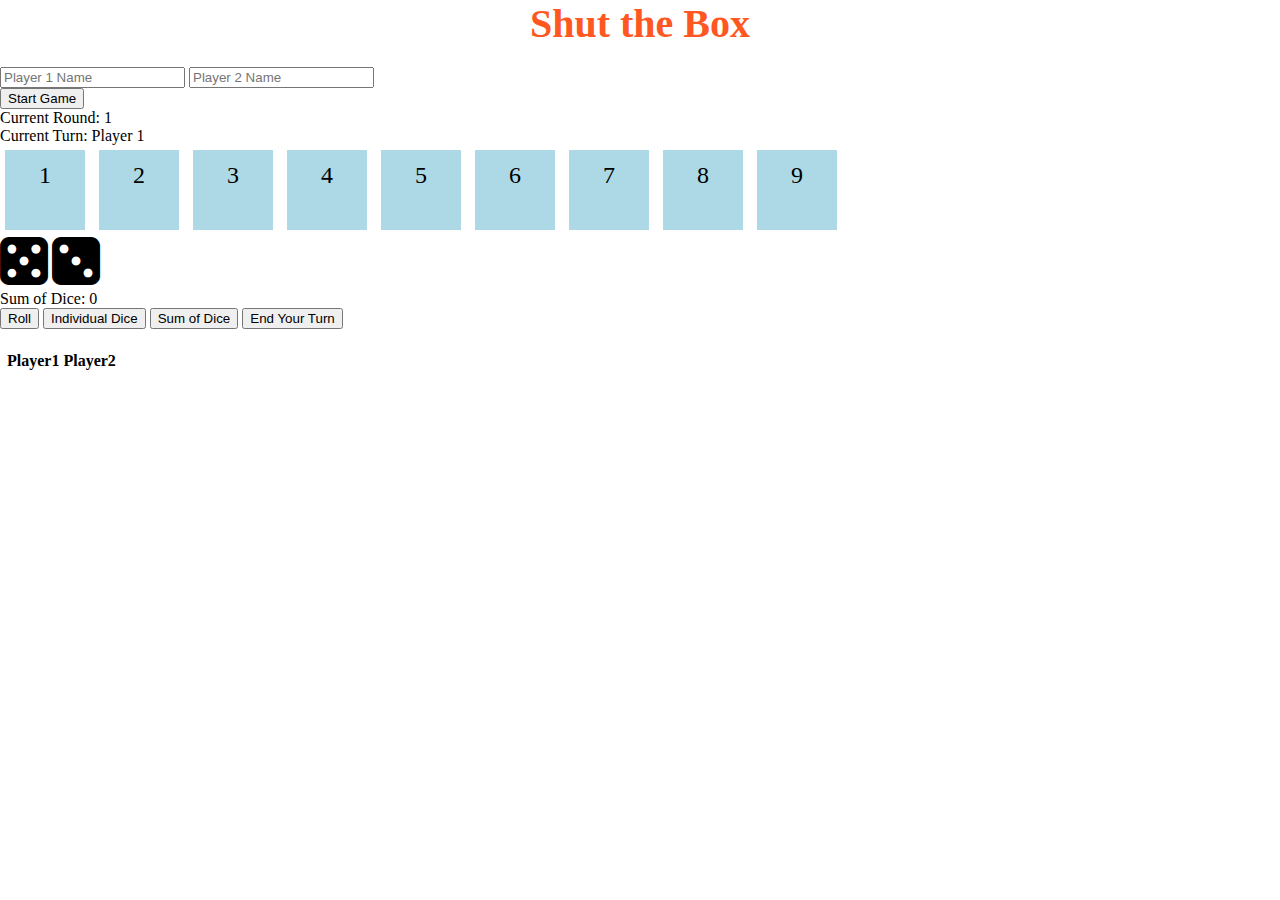
<file: index.html>
<!DOCTYPE html>
<html lang="en">
    <head>
            <meta charset="utf-8">
            <meta name="viewport" content="width=device-width, initial-scale=1.0">
            <title>Shut the Box!!!</title>
            <link rel="stylesheet" href="https://cdn.jsdelivr.net/npm/bootstrap-icons@1.11.3/font/bootstrap-icons.min.css">
            <link rel="stylesheet" href="./style.css">
            <script src="./game.js" defer></script>
    </head>
    <body>
        <div class="players text-center mb-4">
                <h1 class="title">Shut the Box</h1>
                <div class="mb-3">
                    <input type="text" class="form-control mb-2" placeholder="Player 1 Name" id="player1-name">
                    <input type="text" class="form-control" placeholder="Player 2 Name" id="player2-name">
                </div>
                <button class="btn btn-primary" id="start-game">Start Game</button>
            </div>


            <div class="board text-center mb-4">
                <p class="h5">Current Round: <span id="current-round">1</span></p>
                <p class="h6">Current Turn: <span id="current-turn">Player 1</span></p>
                <div id="boxes">

                    <div id="box1" class="box">1</div>
                    <div id="box2" class="box">2</div>
                    <div id="box3" class="box">3</div>
                    <div id="box4" class="box">4</div>
                    <div id="box5" class="box">5</div>
                    <div id="box6" class="box">6</div>
                    <div id="box7" class="box">7</div>
                    <div id="box8" class="box">8</div>
                    <div id="box9" class="box">9</div>
                </div>
            </div>


            <div class="dice-section text-center mb-4">
                <div class="mb-3">
                    <i class="bi bi-dice-5-fill dice"></i>
                    <i class="bi bi-dice-3-fill dice"></i>
                </div>
                <p class="h5">Sum of Dice: <span id="dice-sum">0</span></p>
                <div class="mt-3">
                    <button class="btn btn-warning disabled" id="roll-dice">Roll</button>
                    <button class="btn btn-secondary disabled" id="individual-dice">Individual Dice</button>
                    <button class="btn btn-success disabled" id="sum-dice">Sum of Dice</button>
                    <button class="btn btn-danger disabled" id="end-turn">End Your Turn</button>
                </div>
            </div>



            <div class="winner">
                <p id="winner-declaration"></p>
            </div>
            <script src="https://cdn.jsdelivr.net/npm/bootstrap@5.3.2/dist/js/bootstrap.bundle.min.js"></script>



        <section class="scorecard">
                <table>
                        <thead>
                                <tr>
                                        <th></th>
                                        <th id="p1name">Player1</th>
                                        <th id="p2name">Player2</th>
                                </tr>
                        </thead>
                        <tbody>
                        </tbody>
                </table>
        </section>

    </body>
</html>
</file>
<file: style.css>
<style>

/* basic css reset */
*, *::before, *::after{
    box-sizing: border-box;
}
*{ margin: 0; }
img{
    display:block;
    max-width: 100%;
}
/* basic css reset */
.title {
    color: #ff5722;
    text-align: center;
    font-size: 2.5rem;
    margin-bottom: 20px;
}

.box {
    display: inline-block;
    width: 80px;
    height: 80px;
    line-height: 50px;
    margin: 5px;
    background-color: #Add8e6;
    text-align: center;
    font-size: 1.5rem;
}
.box.disabled {
    background-color: #ff3333;
}
.dice {
    font-size: 3rem;
    color: #000000;
}

.winner {
    font-size: 2rem;
    text-align: center;
    color: #28a745;
    margin-top: 20px;
}
.shut {
    background-color: #d9534f;
    color: #ffffff;
    border-color: #c9302c;
    border-width: 2px;
    text-align: center;
}
</style>
</file>
